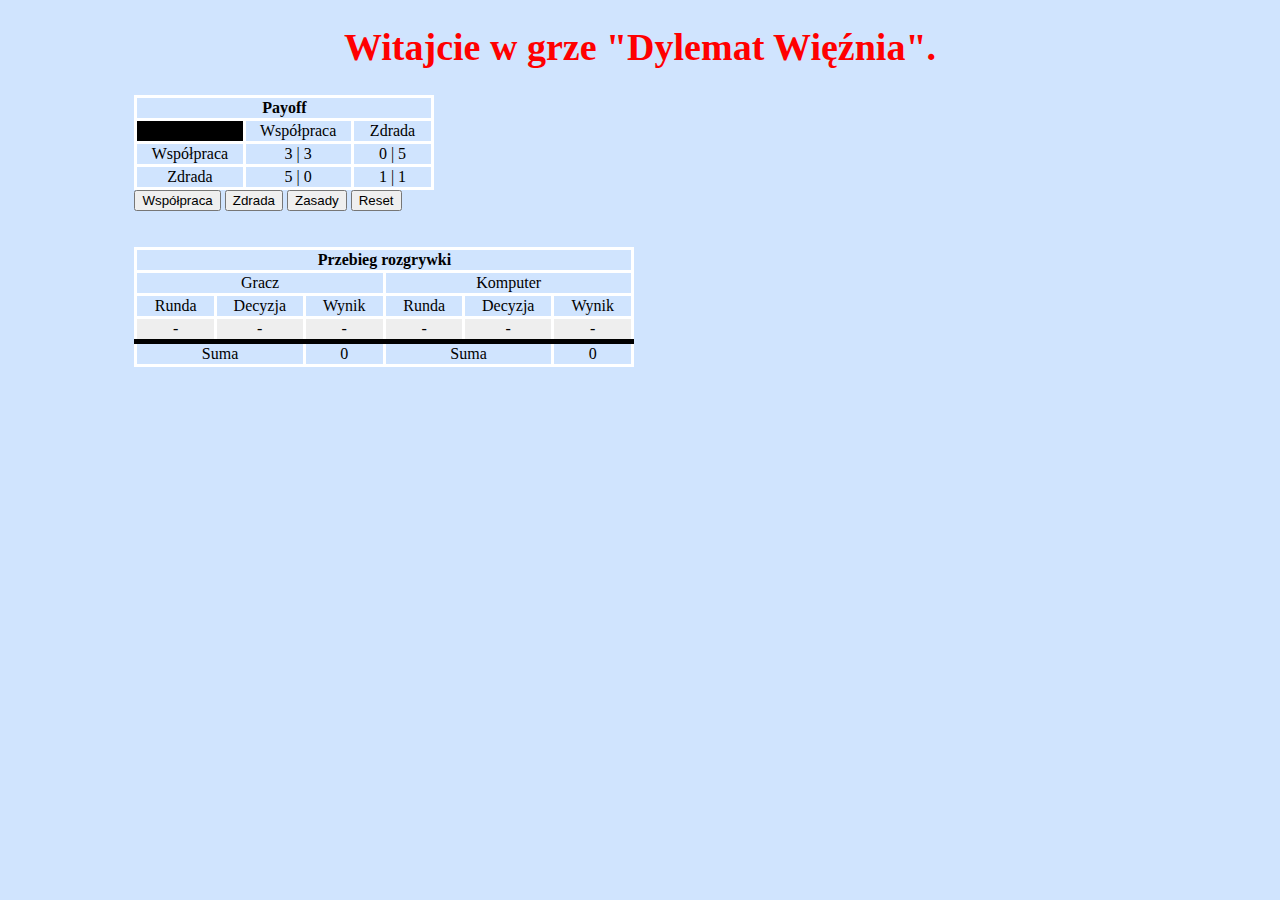
<file: JavaScript/Dylemat Więźnia/index.html>
<!DOCTYPE html>
<head>
	<title>Dylemat Więźnia</title>
	<meta http-equiv="Content-Type" content="text/html; charset=utf-8" />
	<link rel="stylesheet" type="text/css" href="style.css">
	<script src="jquery.js"></script>
	<script type="text/javascript" src="script.js"></script>
</head>
<body>
	<div>
		<h1 id="powitanie">Witajcie w grze "Dylemat Więźnia".</h1>
	</div>
	<div id="zasady_tekst">
		<p> Jest to sytuacja, w której występują dwie strony.
		Zawarły one porozumienie, w wyniku czego mają do wyboru dwie strategie, albo dotrzymać zawartej umowy albo oszukać partnera.
		Dylemat więźnia polega na tym, że powstaje sytuacja, w której oszustwo jednej strony daje jej znacznie większy zysk niż w przypadku przestrzegania postanowień umowy,
		jednakże oszustwo obu stron jednocześnie obniża ich korzyści tak, że stają się one mniejsze, niż w sytuacji obustronnego przestrzegania ustalonych zasad.
		Problem wyboru najwłaściwszego rozwiązania dla uczestników rozwiązuje się na gruncie nauki zwanej teorią gier.</p>
	</div>
	<div>
		<table>
			<tr>
				<th colspan="3">Payoff</th>
			</tr>
			<tr>
				<td style="background-color: black"></td>
				<td>Współpraca</td>
				<td>Zdrada</td>
			</tr>
			<tr>
				<td>Współpraca</td>
				<td>3 | 3</td>
				<td>0 | 5</td>
			</tr>
			<tr>
				<td>Zdrada</td>
				<td>5 | 0</td>
				<td>1 | 1</td>
			</tr>
		</table>
	</div>
	<div id="przyciski">
		<button type="button" id="wspolpraca">Współpraca</button>
		<button type="button" id="zdrada">Zdrada</button>
		<button type="button" id="zasady">Zasady</button>
		<button type="button" onClick="window.location.href=window.location.href">Reset</button>
	</div>
	<div id="wyniki">
		<br><br>
		<table id="rozgrywka">
			<thead>
				<tr align="center">
					<th colspan="6">Przebieg rozgrywki</th>
				</tr>
				<tr>
					<td colspan="3">Gracz</td>
					<td colspan="3">Komputer</td>
				</tr>
				<tr>
					<td>Runda</td>
					<td>Decyzja</td>
					<td>Wynik</td>
					<td>Runda</td>
					<td>Decyzja</td>
					<td>Wynik</td>
				</tr>
			</thead>
			<tbody id="kolejne_rundy">
				<tr id="biezaca_runda">
					<td class="numer_rundy">-</td>
					<td id="gracz_decyzja">-</td>
					<td id="gracz_wynik">-</td>
					<td class="numer_rundy">-</td>
					<td id="komputer_decyzja">-</td>
					<td id="komputer_wynik">-</td>
				</tr>
			</tbody>
			<tfoot>
				<tr>
					<td colspan="2">Suma</td>
					<td id="suma_punktow_gracza">0</td>
					<td colspan="2">Suma</td>
					<td id="suma_punktow_komputera">0</td>
				</tr>
			</tfoot>
		</table>
	</div>
</body>
</html>
</file>
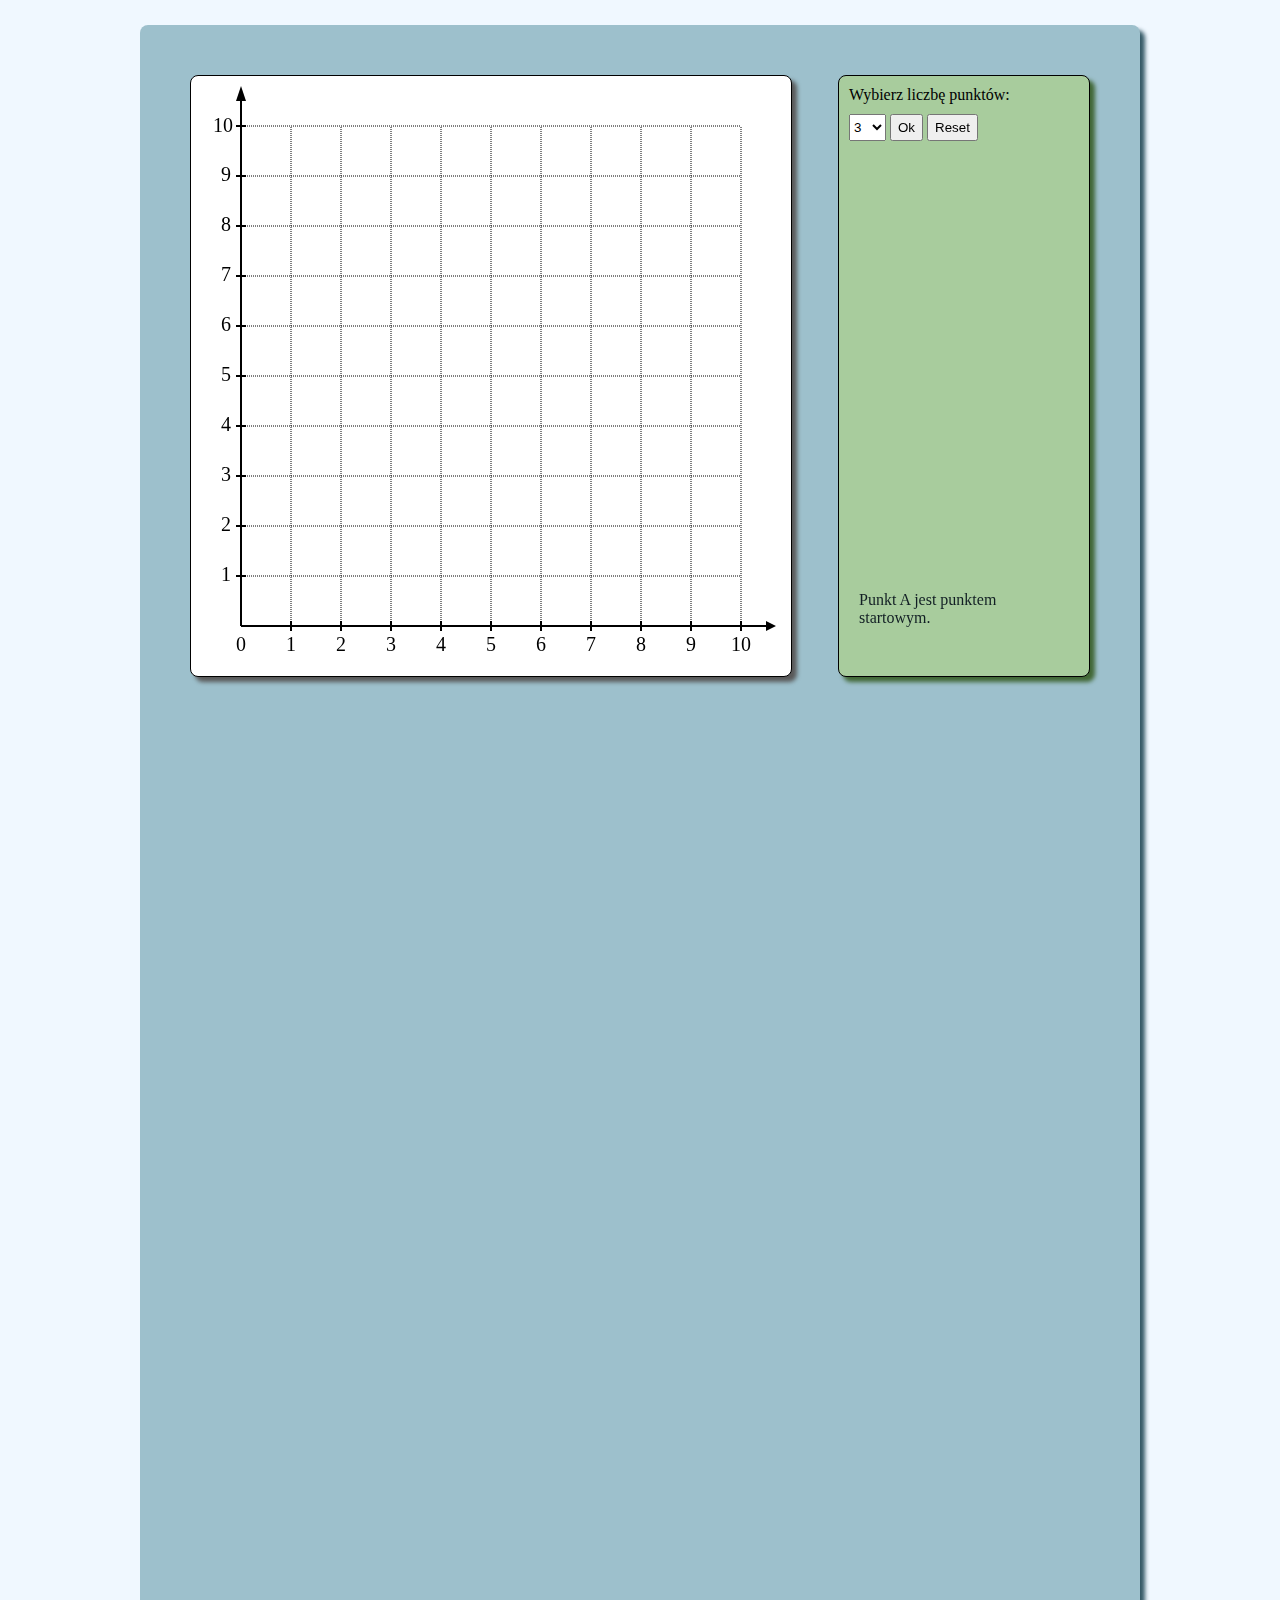
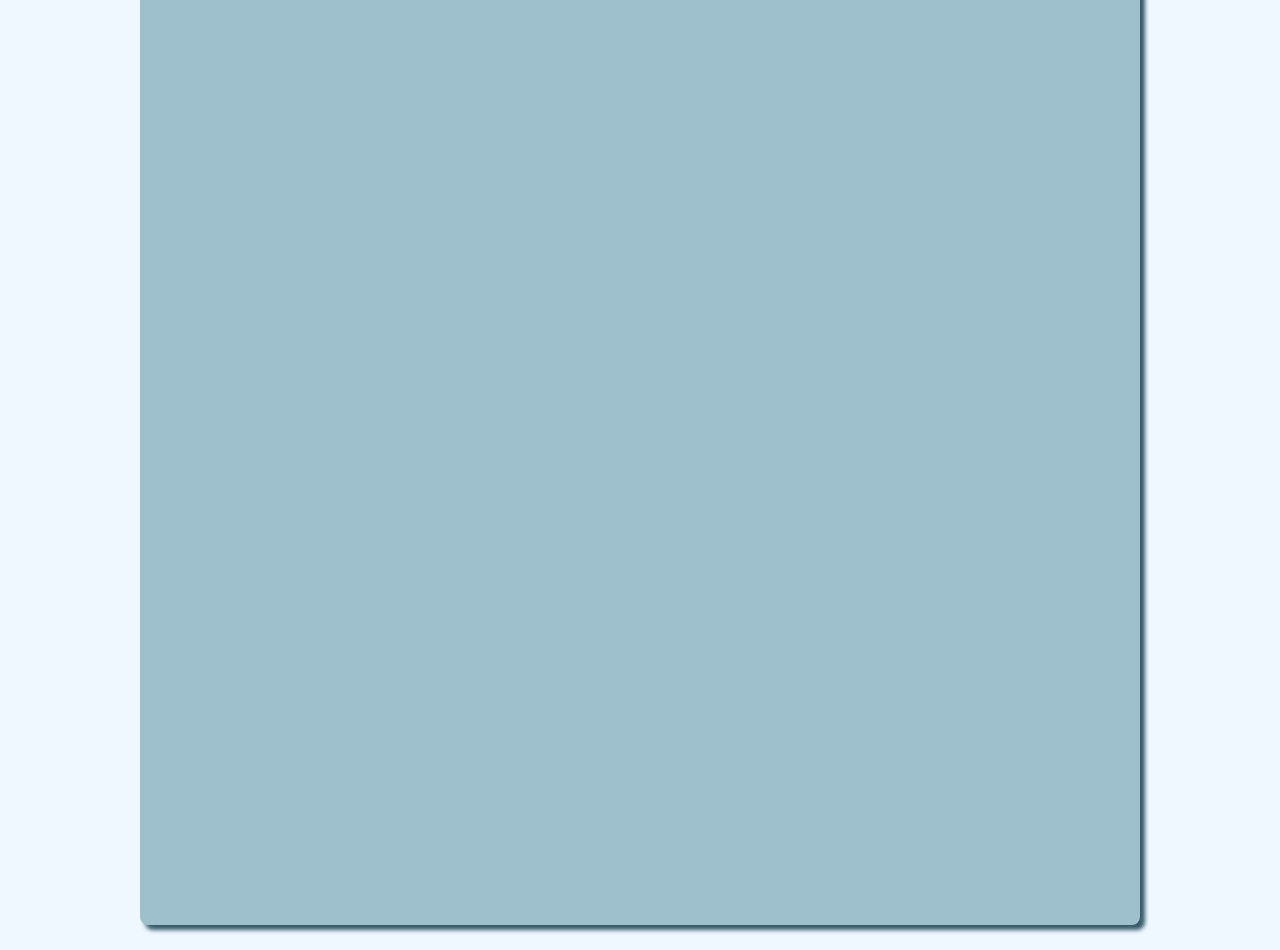
<file: JavaScript/Znajdowanie drogi/index.html>
<!DOCTYPE html>
<html>
<head>
    <meta http-equiv="Content-Type" content="text/html; charset=utf-8" />
	<title>Znajdowanie drogi</title>
    <link rel="stylesheet" href="style.css">
	<script src="jquery.js"></script>
    <script src="script.js"></script>
</head>
<body>
	<div id="strona">
		<canvas id="plansza" width="600px" height="600px"></canvas>

		<div id="text">
			<p id="punkty_przed_wybraniem">Wybierz liczbę punktów:</p>
			<p id="punkty_po_wybraniu">Wybrane punkty:</p>
			<div id="wybor">
				<select id="liczba_punktow_pole">
					<option value="3">3</option>
					<option value="4">4</option>
					<option value="5">5</option>
					<option value="6">6</option>
					<option value="7">7</option>
					<option value="8">8</option>
					<option value="9">9</option>
					<option value="10">10</option>
					<option value="11">11</option>
					<option value="12">12</option>
					<option value="13">13</option>
					<option value="14">14</option>
					<option value="15">15</option>
				</select>
				<button type="button" id="liczba_punktow_potwierdz">Ok</button>
				<button type="button" id="dalej">Dalej</button>
				<button type="button" onClick="window.location.href=window.location.href">Reset</button>
			</div>
			<div id="wybierz_punkty">
				<div id="litery">
				</div>
				<div id="x_y">
				</div>
				<div id="pola_wyboru">
				</div>
				<div id="informacje">
					<p id="informacje_start">Punkt A jest punktem startowym.</p>
					<p id="informacje_ostrzezenie">Punkty muszą mieć różne współrzędne.</p>
				</div>
			</div>
		</div>
		<div id="wyniki">
		</div>
	</div>
</body>
</html>
</file>
<file: JavaScript/Dylemat Więźnia/style.css>
body {
	background-color: #d0e4fe;
}

table, td {
	width: 300px;
	margin-left: 10%;
	border: 3px solid black;
	border-collapse: collapse;
	border-color: white;
	text-align: center;
}

#powitanie {
	font-size: 38px;
	color: red;
	text-align: center;
}

#przyciski {
	margin-left: 10%;
}

#zasady_tekst {
	width: 400px;
	text-align: justify;
	padding: 0 10px 0 10px;
	border: 3px solid red;
	float: right;
	font-size: 20px;
	display: none;
}

#rozgrywka {
	width: 500px;
	float: left;
	margin-left: 10%;
}

#biezaca_runda {
	background-color: #EEEEEE;
	border-bottom: 5px solid black;
}
</file>
<file: JavaScript/Znajdowanie drogi/style.css>
html, body, div, span, applet, object, iframe, h1, h2, h3, h4, h5, h6, p, blockquote, pre, a, abbr, acronym, address, big, cite, code, del, dfn, em, img, ins, kbd, q, s, samp, small, strike, strong, sub, sup, tt, var, b, u, i, center, dl, dt, dd, ol, ul, li, fieldset, form, label, legend, table, caption, tbody, tfoot, thead, tr, th, td, article, aside, canvas, details, embed, figure, figcaption, footer, header, hgroup, menu, nav, output, ruby, section, summary, time, mark, audio, video {
	margin: 0;
	padding: 0;
}

body {
	background-color: #F0F8FF;
	margin-top: 25px;
	margin-bottom: 25px;
}

#strona {
	width: 1000px;
	height: 2500px;
	background-color: #9DC0CC;
	margin: 0 auto;
	border-radius: 8px;
	box-shadow: 5px 5px 4px #355A67;
}

#plansza {
	background-color: #FFF;
	margin: 50px 0 0 50px;
	border: 1px solid black;
	float: left;
}

#text {
	width: 230px;
	height: 580px;
	background-color: #A8CC9D ;
	margin: 50px 50px 0 0;
	border: 1px solid black;
	border-radius: 8px;
	float: right;
	padding: 10px 10px;
	box-shadow: 5px 5px 4px #416735;
}

#punkty_po_wybraniu {
	display: none;
}

#wybor {
	margin-top: 10px;
}

#litery {
	width: 14px;
	height: 415px;
	padding: 10px 0 0 3px;
	float: left;
	line-height: 169%;
}

#x_y {
	width: 42px;
	height: 415px;
	padding: 10px 0 0 1px;
	float: left;
	line-height: 169%;
}

#pola_wyboru {
	width: 100px;
	height: 415px;
	padding: 10px 0 0 6px;
	float: left;
}

#dalej {
	display: none;
}

#plansza {
	border-radius: 8px;
	box-shadow: 5px 5px 4px #595959;
}

#informacje {
	width: 210px;
	height: 60px;
	color: #121F24;
	padding: 25px 10px 10px 10px;
	clear: both;
}

#informacje_ostrzezenie {
	display: none;
}

#wyniki {
	width: 580px;
	height: 400px;
	float: left;
	margin: 30px 0 0 50px;
	padding: 10px 10px 10px 10px;
	line-height: 1.5em;
}

select {
	height: 27px;
}

select[disabled]{
  background-color: #A8CC9D;
  color: #000;
  border: 1px solid black;
}

button {
	height: 27px;
}
</file>
